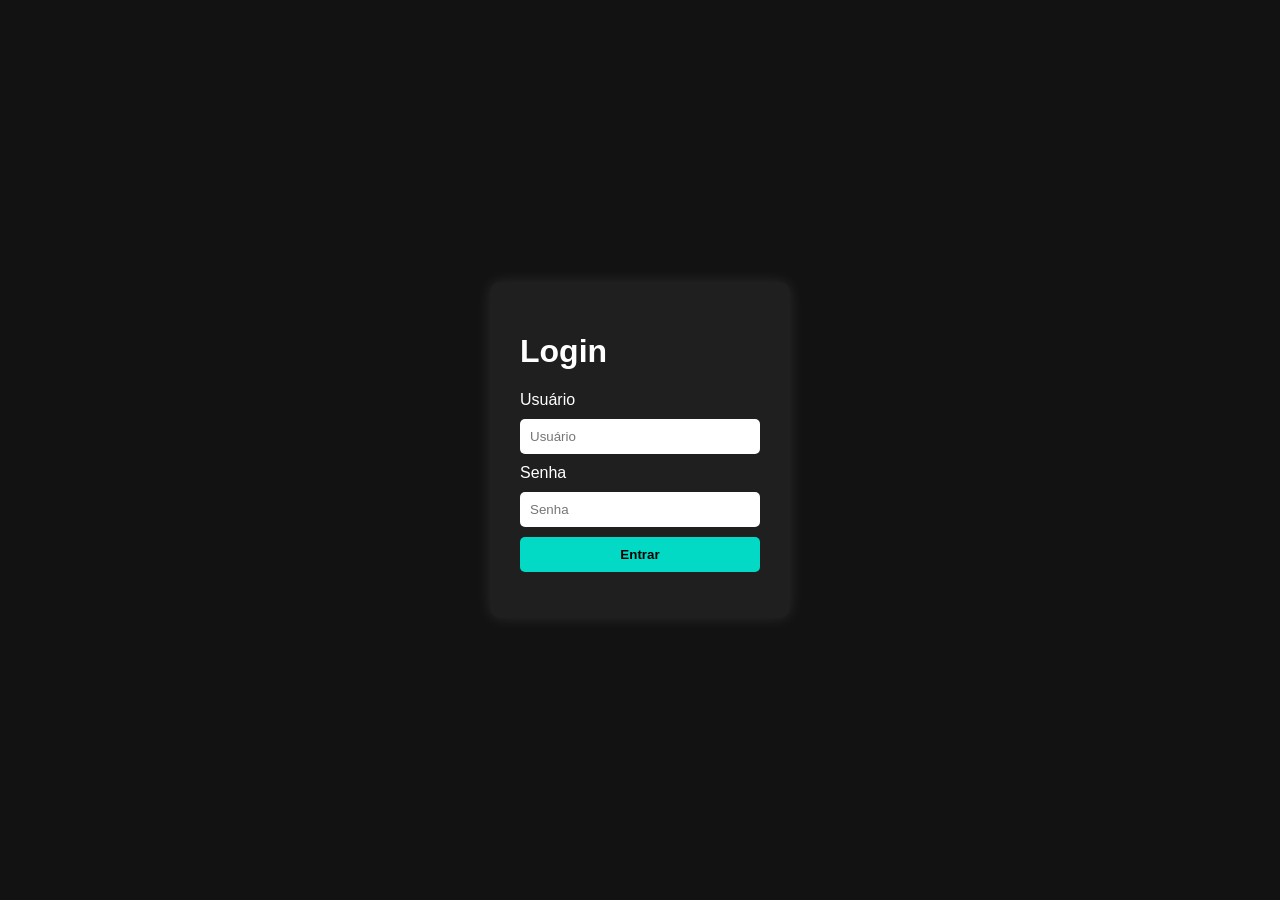
<file: index.html>
<!DOCTYPE html>
<html lang="pt-br">
<head>
    <meta charset="UTF-8">
    <meta name="viewport" content="width=device-width, initial-scale=1.0">
    <title>Tela de Login</title>
    <link rel="stylesheet" href="style.css">
</head>
<body>
    <main class="login-container">
        <h1>Login</h1>

        <form id="loginForm">
            <label for="usuario">Usuário</label>
            <input type="text" id="usuario" placeholder="Usuário">
            <label for="senha">Senha</label>
            <input type="password" id="senha" placeholder="Senha">
            <button type="submit">Entrar</button>
            <p id="mensagem"></p>
        </form>
    </main>

    <script src="script.js"></script>
</body>
</html>
</file>
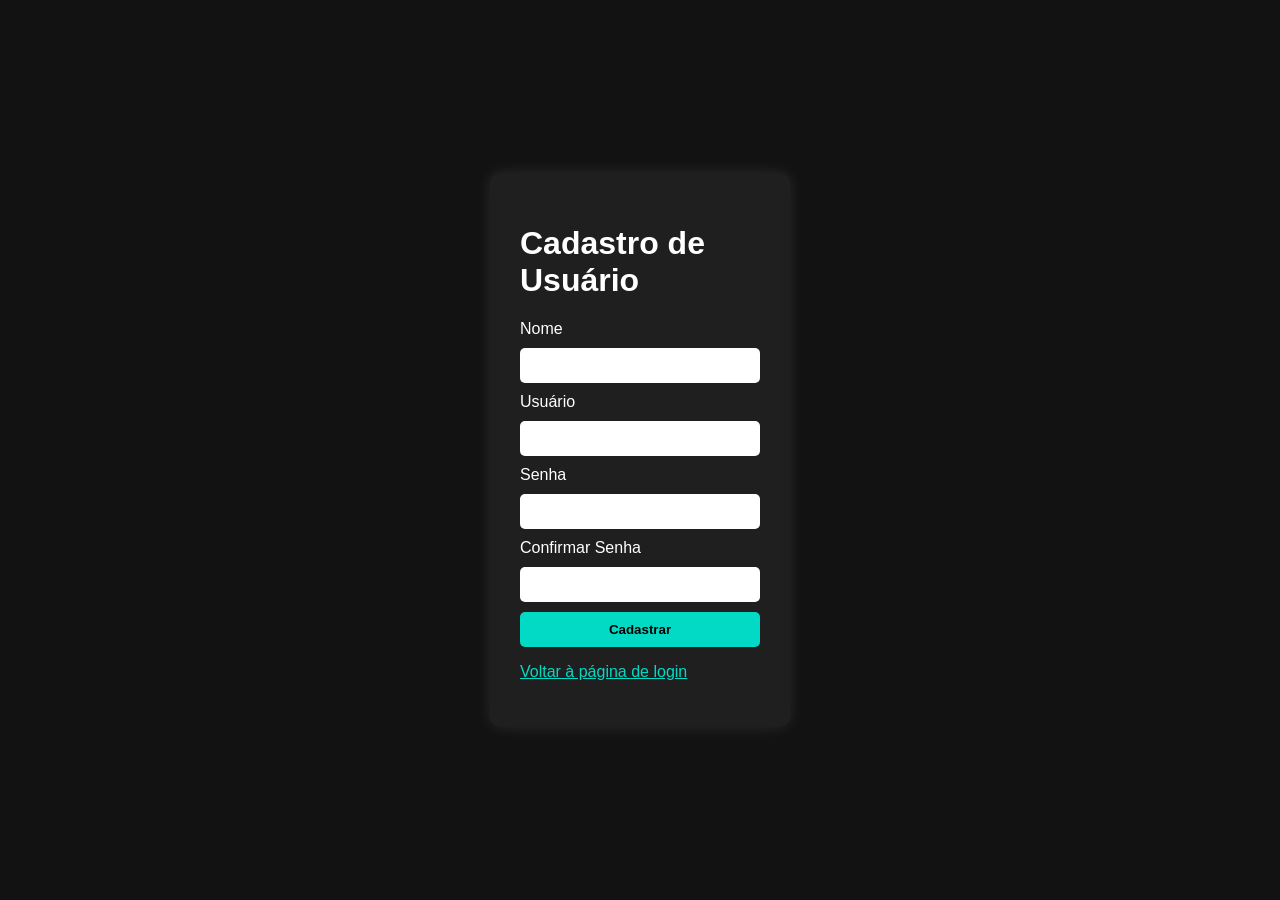
<file: cadastro.html>
<!DOCTYPE html>
<html lang="pt-br">
<head>
    <meta charset="UTF-8">
    <meta name="viewport" content="width=device-width, initial-scale=1.0">
    <title>Cadastro de Usuário</title>
    <link rel="stylesheet" href="style.css">
</head>
<body>
    <main class="login-container">
        <h1>Cadastro de Usuário</h1>
        <form id="cadastroForm">
            <label for="nome">Nome</label>
            <input type="text" id="nome" autocomplete="name" required>
            <label for="usuario">Usuário</label>
            <input type="text" id="usuario" autocomplete="username" required>
            <label for="senha">Senha</label>
            <input type="password" id="senha" autocomplete="new-password" required>
            <label for="confirmarSenha">Confirmar Senha</label>
            <input type="password" id="confirmarSenha" autocomplete="new-password" required>
            <button type="submit">Cadastrar</button>
        </form>
        <p><a href="index.html">Voltar à página de login</a></p>
    </main>
</body>
</html>
</file>
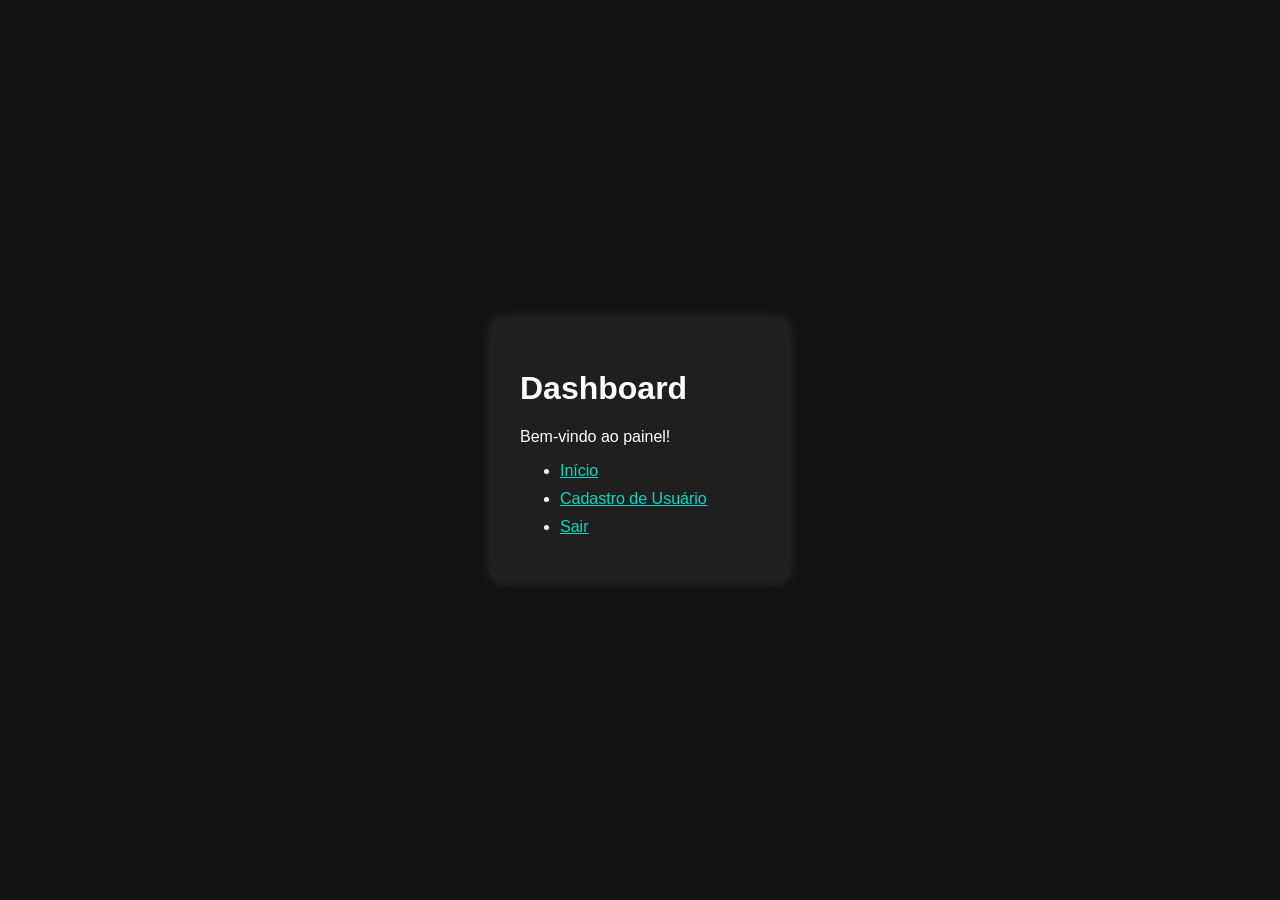
<file: dashboard.html>
<!DOCTYPE html>
<html lang="pt-br">
<head>
    <meta charset="UTF-8">
    <meta name="viewport" content="width=device-width, initial-scale=1.0">
    <title>Dashboard</title>
    <link rel="stylesheet" href="style.css">
</head>
<body>
    <main class="login-container">
        <h1>Dashboard</h1>
        <p>Bem-vindo ao painel!</p>
        <nav aria-label="Menu principal">
            <ul>
                <li><a href="dashboard.html" style="color: #03dac6;" aria-current="page">Início</a></li>
                <li><a href="cadastro.html" style="color: #03dac6;">Cadastro de Usuário</a></li>
                <li><a href="index.html" style="color: #03dac6;">Sair</a></li>
            </ul>
        </nav>
    </main>
</body>
</html>
</file>
<file: style.css>
body {
    font-family: Arial, sans-serif;
    background-color: #121212;
    color: #fff;
    display: flex;
    justify-content: center;
    align-items: center;
    min-height: 100vh;
    margin: 0;
    padding: 20px;
    box-sizing: border-box;
}

.login-container {
    background-color: #1f1f1f;
    padding: 30px;
    border-radius: 10px;
    box-shadow: 0 0 15px rgba(255, 255, 255, 0.1);
    width: 300px;
    max-width: 100%;
    box-sizing: border-box;
}

.login-container input {
    box-sizing: border-box;
    width: 100%;
    margin: 10px 0;
    padding: 10px;
    border: none;
    border-radius: 5px;
}

button {
    width: 100%;
    padding: 10px;
    background-color: #03dac6;
    color: #000;
    border: none;
    border-radius: 5px;
    font-weight: bold;
    cursor: pointer;
}

button:hover {
    background-color: #00bfa5;
}

#mensagem {
    margin-top: 10px;
    color: #ff5252;
    font-weight: bold;
}

a {
    color: #03dac6;
}

nav li {
    margin: 10px 0;
}
</file>
